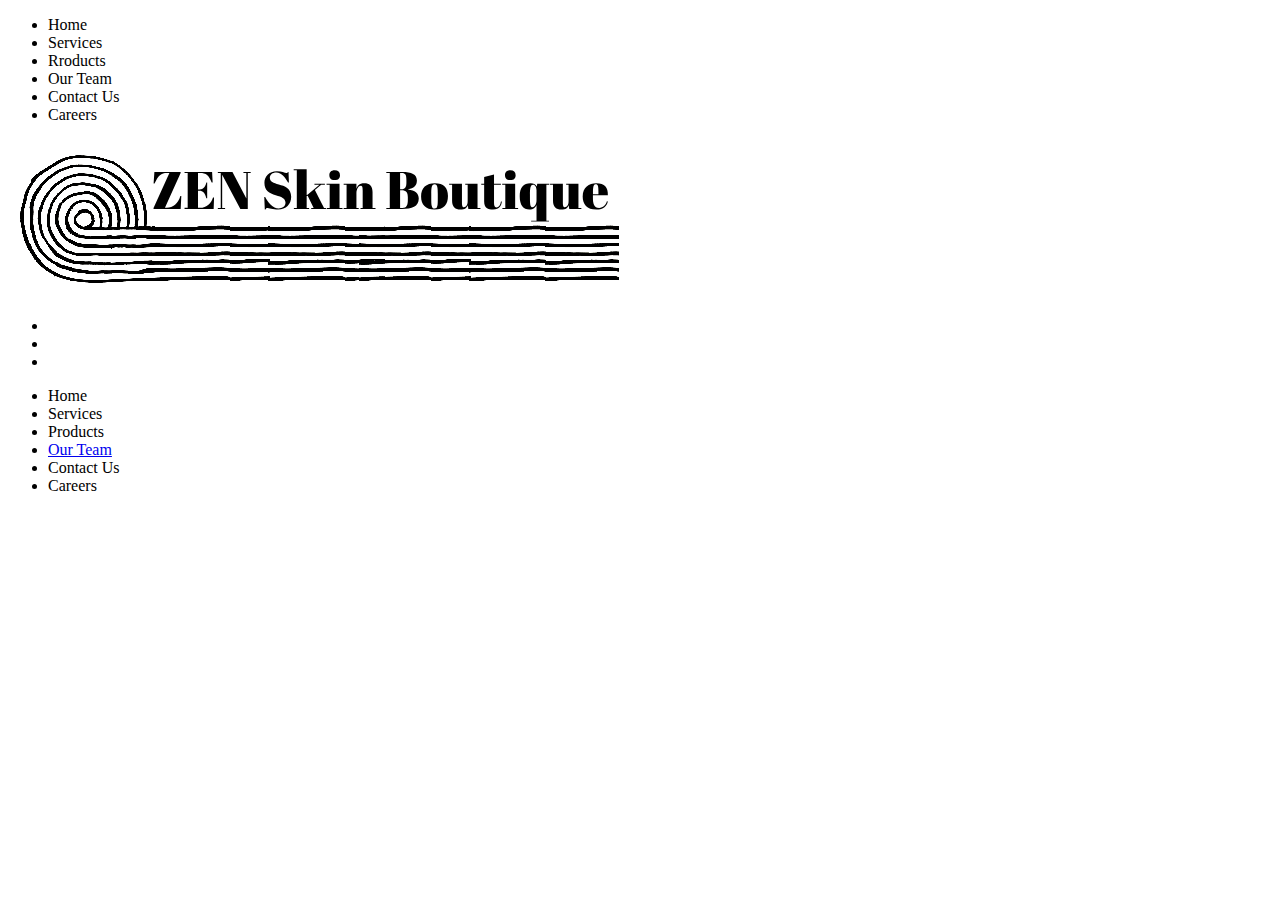
<file: nav.html>
<!DOCTYPE html>
<html lang="en">
<head>
    <meta charset="UTF-8">
    <meta name="viewport" content="width=device-width, initial-scale=1.0">
    <title>Nav</title>
</head>
<body>
    <nav>
        <div class="container ">
          <div class="hamburger">
            <ul>
              <li>Home</li>
              <li>Services</li>
              <li>Rroducts</li>
              <li>Our Team</li>
              <li>Contact Us</li>
              <li>Careers</li>
            </ul>
          </div>
          <div class="logo"><img src="resource/images/logo_dark.png" alt="logo of Zen Skin Boutique"></div>
          <div class="nav-icons">
            <ul>
              <li><i class="fas fa-search"></i></li>
              <li><i class="fa-regular fa-user"></i></li>
              <li><i class="fa-solid fa-cart-shopping"></i></li>
            </ul>
          </div>
        </div>
    
        <div class="menu">
          <ul>
            <li>Home</li>
            <li>Services</li>
            <li>Products</li>
            <li><a href="ourTeam.html">Our Team</a></li>
            <li>Contact Us</li>
            <li>Careers</li>
          </ul>
        </div>
    
      </nav>
    
</body>
</html>
</file>
